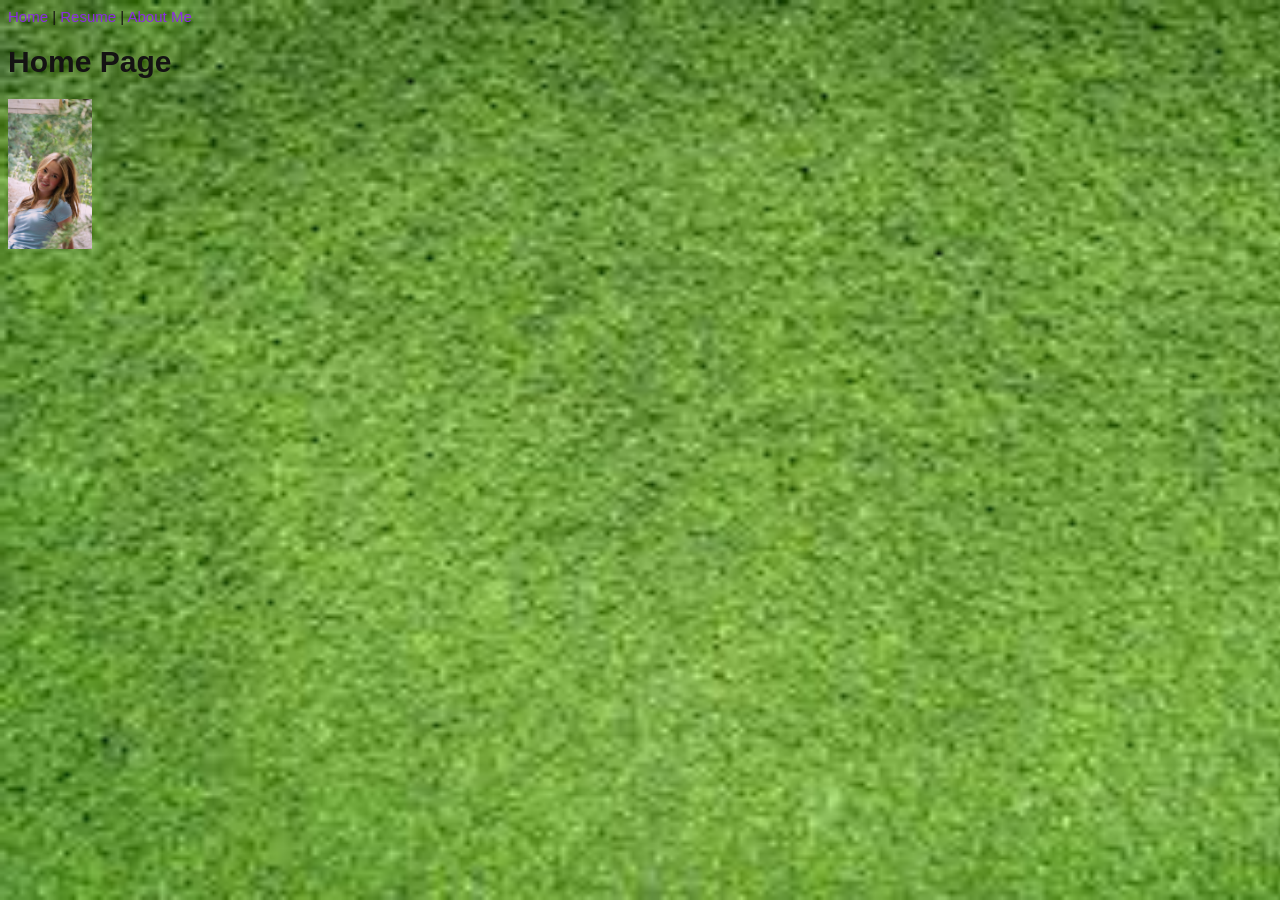
<file: Index.html>
<!DOCTYPE html>
<html lang="en">
<head>
    <meta charset="UTF-8">
    <meta name="viewport" content="width=device-width, initial-scale=1.0">
    <title>Maiya White's Home Page</title>
    <link rel="stylesheet" href="styles/styles.css">
</head>
<body class="homebg">
    <a href="#">Home</a> |
    <a href="html/Resume.html">Resume</a> |
    <a href="html/Aboutme.html">About Me</a>

    <h1>Home Page</h1>

    <img src="images/maiya_white_resume.jpg" height="150" alt="Maiya White Resume Image">
</body>
</html>
</file>
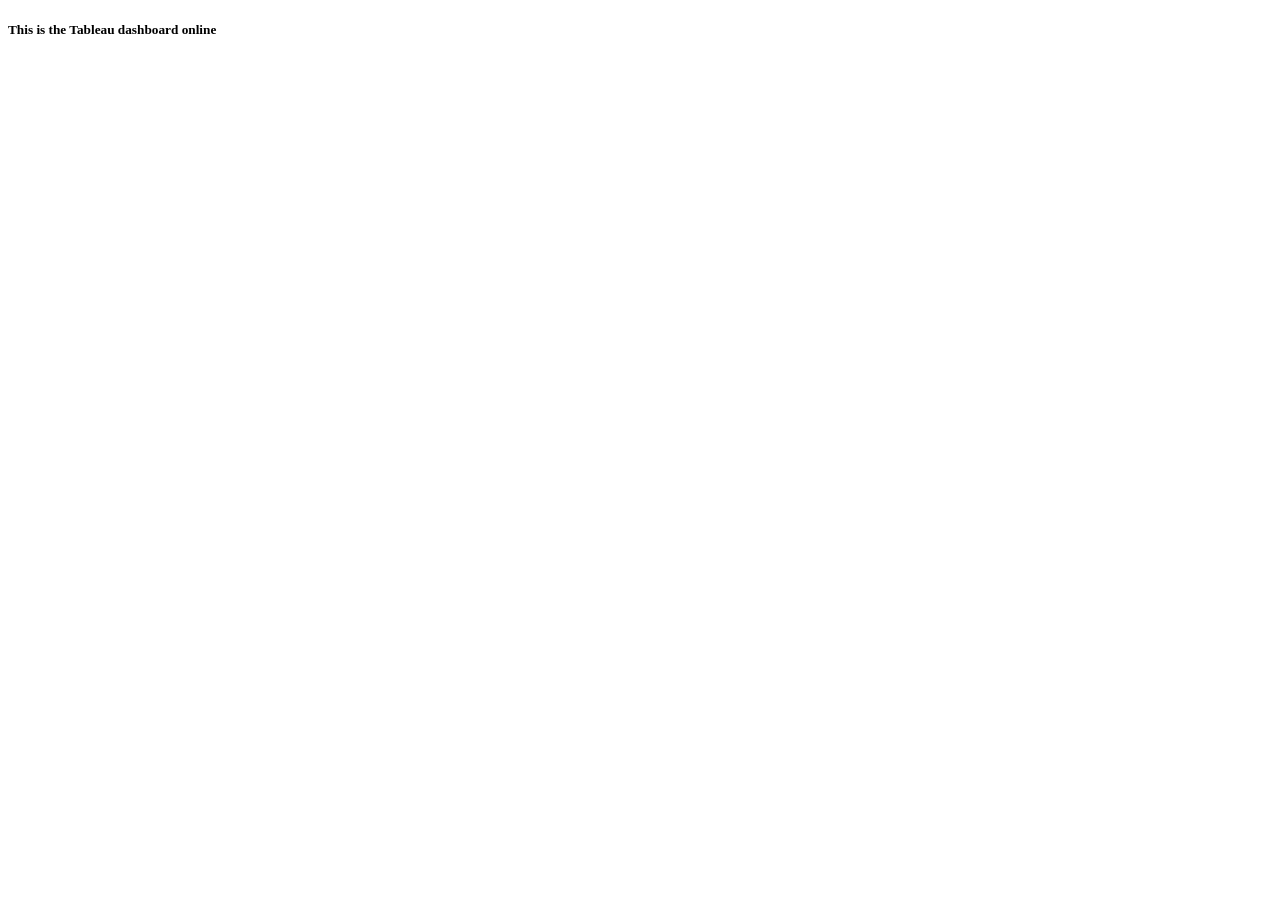
<file: tab.html>
<!DOCTYPE html>
<html lang="en">
<head>
    <meta charset="UTF-8">
    <meta name="viewport" content="width=device-width, initial-scale=1.0">
    <title>Tableau Dashboard Demo</title>
</head>
    <body>
        <h5>This is the Tableau dashboard online</h5>
            <div class='tableauPlaceholder' id='viz1781566626419' style='position: relative'>
                <noscript><a href='#'><img alt='Population and Birth Rate (2012) ' src='https:&#47;&#47;public.tableau.com&#47;static&#47;images&#47;Wo&#47;WorldIndicators_17815665426920&#47;Population&#47;1_rss.png' style='border: none' />
                </a></noscript>
                <object class='tableauViz'  style='display:none;'>
                    <param name='host_url' value='https%3A%2F%2Fpublic.tableau.com%2F' /> 
                    <param name='embed_code_version' value='3' /> <param name='site_root' value='' />
                    <param name='name' value='WorldIndicators_17815665426920&#47;Population' />
                    <param name='tabs' value='no' /><param name='toolbar' value='yes' />
                    <param name='static_image' value='https:&#47;&#47;public.tableau.com&#47;static&#47;images&#47;Wo&#47;WorldIndicators_17815665426920&#47;Population&#47;1.png' /> 
                    <param name='animate_transition' value='yes' />
                    <param name='display_static_image' value='yes' />
                    <param name='display_spinner' value='yes' />
                    <param name='display_overlay' value='yes' />
                    <param name='display_count' value='yes' />
                    <param name='language' value='en-US' />
                    <param name='filter' value='publish=yes' />
                </object>
            </div>                
                <script type='text/javascript'> var divElement = document.getElementById('viz1781566626419');  
                    var vizElement = divElement.getElementsByTagName('object')[0]; 
                    vizElement.style.width='100%';vizElement.style.height=(divElement.offsetWidth*0.75)+'px';  
                    var scriptElement = document.createElement('script'); 
                    scriptElement.src = 'https://public.tableau.com/javascripts/api/viz_v1.js';   
                    vizElement.parentNode.insertBefore(scriptElement, vizElement);  
                </script>
    </body>
</html>
</file>
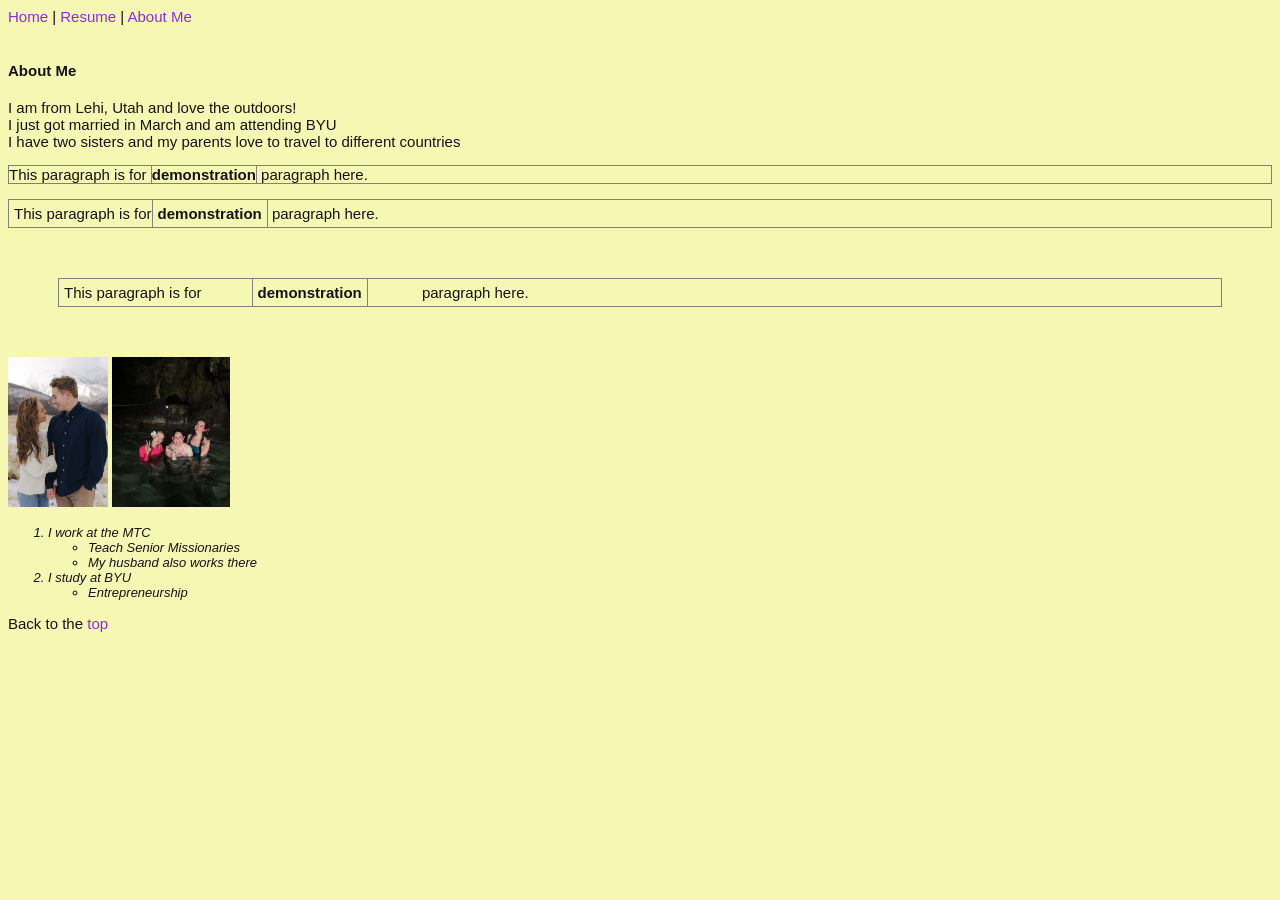
<file: html/Aboutme.html>
<!--Maiya White
Section 001
6.12.26
-->
<!DOCTYPE html>
<html lang="en">
<head>
    <meta charset="UTF-8">
    <meta name="viewport" content="width=device-width, initial-scale=1.0">
    <title>About Me</title>
    <link rel="stylesheet" href="../styles/styles.css">
</head>
<body>
    <a href="../Index.html" id="top">Home</a> |
    <a href="Resume.html">Resume</a> |
    <a href="#">About Me</a><br><br>

    <h4>About Me</h4>

    <p>I am from Lehi, Utah and love the outdoors!<br>
    I just got married in March and am attending BYU<br>
    I have two sisters and my parents love to travel to different countries<br></p>

    <p class="box1"> This paragraph is for <span class="bold box1">demonstration</span> paragraph here.</p>
    <p class="box1 box2"> This paragraph is for<span class="bold box1 box2">demonstration</span> paragraph here.</p>
    <p class="box1 box2 box3"> This paragraph is for<span class="bold box1 box2 box3">demonstration</span> paragraph here.</p>

    <img src="../images/Maiya_and_ryan.jpg" height="150" alt="Maiya and Ryan Image"> 
    <img src="../images//mom_and_sisters.jpg" height="150" alt="Mom and Sisters Image">

    <ol>
        <li>I work at the MTC
            <ul>
                <li>Teach Senior Missionaries</li>
                <li>My husband also works there</li>
            </ul>
        </li>
        <li>I study at BYU
            <ul>
                <li>Entrepreneurship</li>
            </ul>
        </li>
    </ol>
    Back to the <a href="#top">top</a>
</body>
</html>
</file>
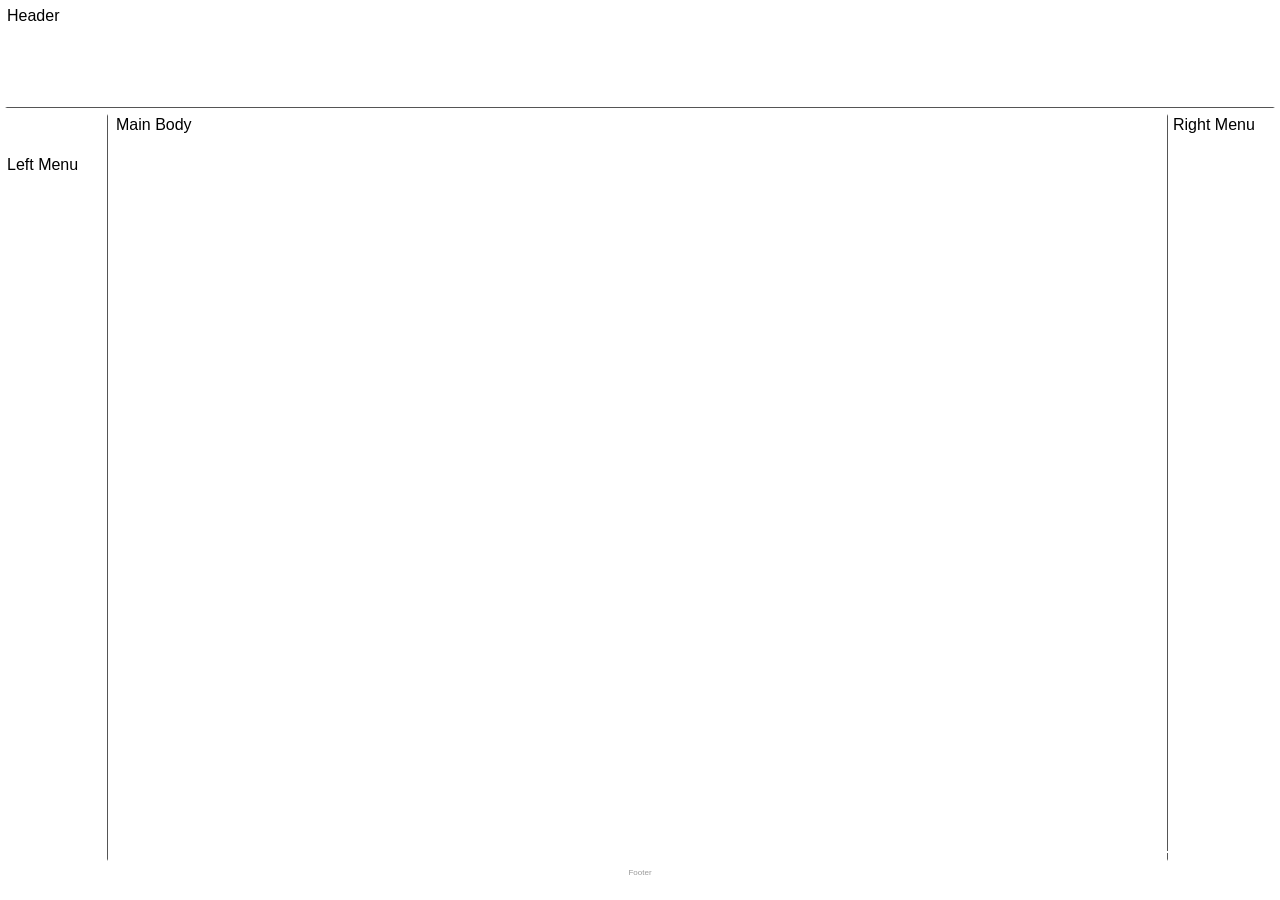
<file: html/layout.html>
<!DOCTYPE html>
<html lang="en">
<head>
    <meta charset="UTF-8">
    <meta name="viewport" content="width=device-width, initial-scale=1.0">
    <title>Layout Template</title>
    <link rel="stylesheet" href="../styles/layoutstyles.css">
</head>
<body>
    <div class="common header">Header</div>
    <div class="common leftmenu">Left Menu</div>
    <div class="common mainbody">Main Body</div>
    <div class="common rightmenu">Right Menu</div>
    <div class="common footer">Footer</div>
</body>
</html>
</file>
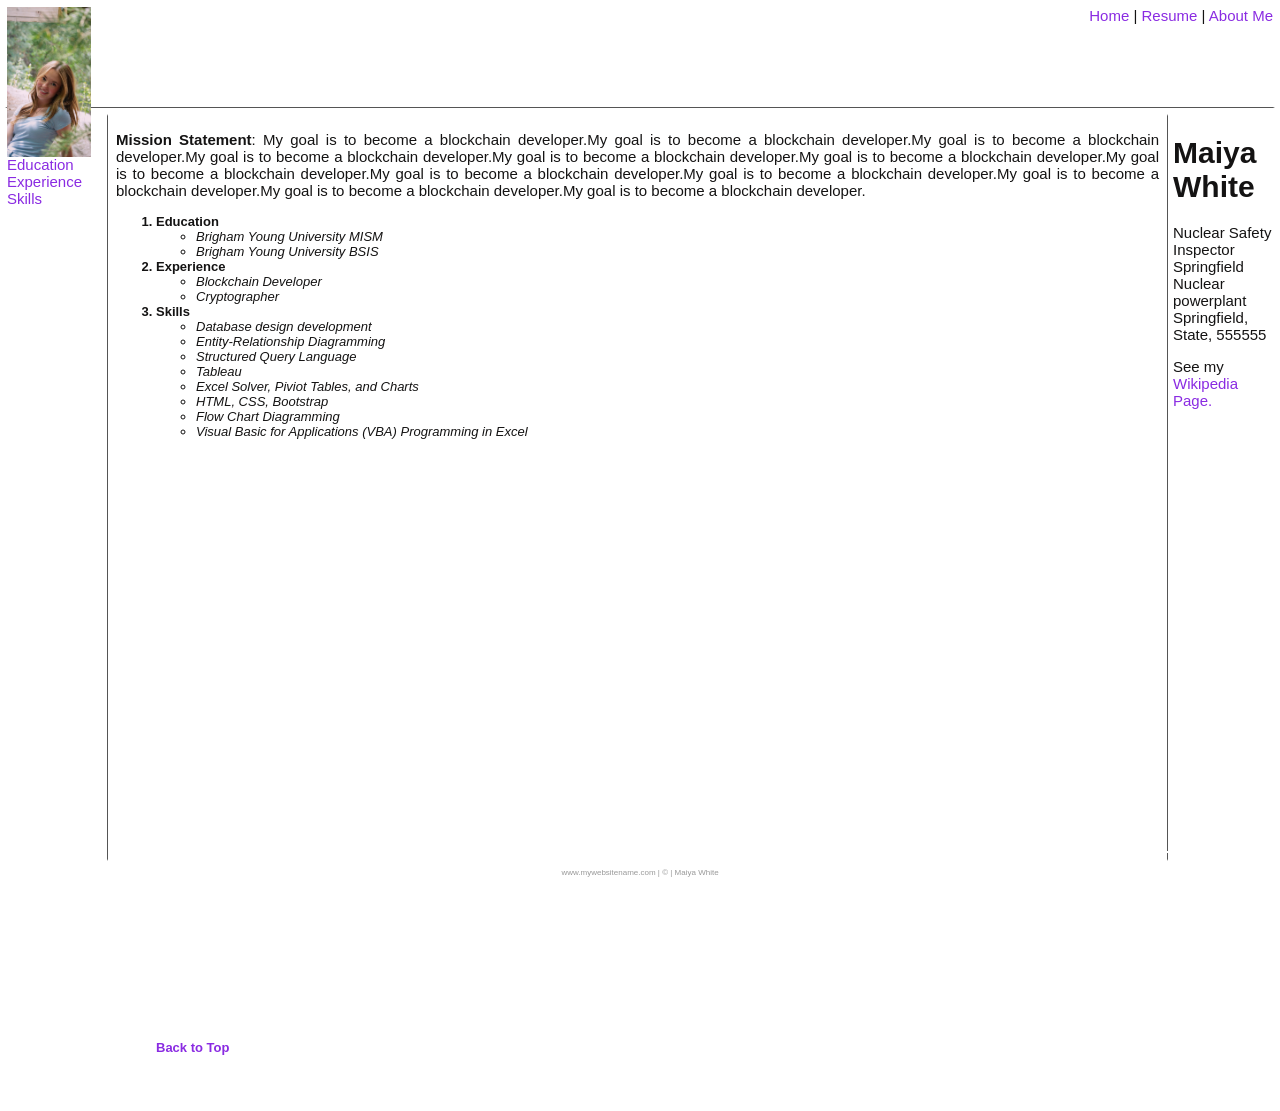
<file: html/Resume.html>
<!--Comment
Maiya White
Section 001
6/12/26
-->
<!DOCTYPE html>
<html lang="en">
<head>
    <meta charset="UTF-8">
    <meta name="viewport" content="width=device-width, initial-scale=1.0">
    <title>My Resume</title>
    <link rel="stylesheet" href="../styles/styles.css">
    <link rel="stylesheet" href="../styles/layoutstyles.css">
</head>
<body>
    <div class="common header">
        <img src="../images/maiya_white_resume.jpg" height="150" alt="Maiya White Resume Image"> 
        <span class="subheader">        
            <a href="../Index.html" id="top">Home</a> |
            <a href="#">Resume</a> |
            <a href="Aboutme.html">About Me</a>
    </span>

    </div>

    <div class="common leftmenu">
        <a href="#edu">Education</a><br>
        <a href="#exp">Experience</a><br>
        <a href="#ski">Skills</a><br>
    </div>

    <div class="common mainbody">
            <p class="justify"><span class="bold">Mission Statement</span>: My goal is to become a blockchain developer.My goal is to become a blockchain developer.My goal is to become a blockchain developer.My goal is to become a blockchain developer.My goal is to become a blockchain developer.My goal is to become a blockchain developer.My goal is to become a blockchain developer.My goal is to become a blockchain developer.My goal is to become a blockchain developer.My goal is to become a blockchain developer.My goal is to become a blockchain developer.My goal is to become a blockchain developer.</p> 

    <ol>
        <li id="edu" class="resumeListHeading">Education
            <ul>
                <li>Brigham Young University MISM</li>
                <li>Brigham Young University BSIS</li>
            </ul>
        </li>

        <li id="exp" class="resumeListHeading">Experience
            <ul>
                <li>Blockchain Developer</li>
                <li>Cryptographer</li>
            </ul>
        </li>

        <li id="ski" class="resumeListHeading">Skills
            <ul>
                <li>Database design development</li>
                <li>Entity-Relationship Diagramming</li>
                <li>Structured Query Language</li>
                <li>Tableau</li>
                <li>Excel Solver, Piviot Tables, and Charts</li>
                <li>HTML, CSS, Bootstrap</li>
                <li>Flow Chart Diagramming</li>
                <li>Visual Basic for Applications (VBA) Programming in Excel</li>
            </ul>
            <p>&nbsp;</p>
            <p>&nbsp;</p>
            <p>&nbsp;</p>
            <p>&nbsp;</p>
            <p>&nbsp;</p>
            <p>&nbsp;</p>
            <p>&nbsp;</p>
            <p>&nbsp;</p>
            <p>&nbsp;</p>
            <p>&nbsp;</p>
            <p>&nbsp;</p>
            <p>&nbsp;</p>
            <p>&nbsp;</p>
            <p>&nbsp;</p>
            <p>&nbsp;</p>
            <p>&nbsp;</p>
            <p>&nbsp;</p>
            <p>&nbsp;</p>
            <p>&nbsp;</p>
            <p>&nbsp;</p>
            <p>&nbsp;</p>
            <a href="#top">Back to Top</a>
            <p>&nbsp;</p>
            <p>&nbsp;</p>
            
        </li>
    </ol>
    </div>

    <div class="common rightmenu">
        <h1>Maiya White</h1>
        Nuclear Safety Inspector <br>
        Springfield Nuclear powerplant <br>
        Springfield, State, 555555
        <p>
            See my <a href="https://en.wikipedia.org/wiki/Homer_Simpson" target="_blank" title="Wiki page on Homer Simpson">Wikipedia Page.</a>
        </p>
    </div>

    <div class="common footer">
        www.mywebsitename.com | &copy; | Maiya White
    </div>
  

</body>
</html>
</file>
<file: styles/styles.css>
body {
            font-family: Arial, Helvetica, sans-serif;
            font-size: 15px;
            color: rgb(20, 19, 19);
            background-color: rgb(247, 247, 180);
        }
        li {
            font-size: 13px;
            font-style: italic;
            font-weight: normal;
        }
        a {color:blueviolet;
        text-decoration: none;
        }
        a:hover {
            text-decoration: underline;
            /* font-weight: bold;
            font-size: 18px; */
        }
        a:visited {
            color: blue;
        }
        .resumeListHeading {
            font-weight: bold;
            font-style: normal;
        }
        .underline {text-decoration: underline;}
        .bold {font-weight: bold;}
        .justify {text-align: justify;}

        .homebg {
            background-image: url('../images/grass_bkgr.jpg');
            background-repeat: no-repeat;
            background-size: 1750px 900px;
        }

        .box1 {
            border-width: 1px;
            border-style: solid;
            border-color: gray;

            /* border: 1px solid red; */
        }

        .box2 {
            padding: 5px;
        }
/* looked at the inspections on website to see border and margins */
        .box3 {
            margin: 50px;
        }
</file>
<file: styles/layoutstyles.css>
body {
    background-color: #ffffff;
    font-family: Verdana, Geneva, Tahoma, sans-serif;
}

.common {
    /* background-color: #cccccc;  */
    border: 2px solid white;
    position: absolute;
}

.header {
    top: 5px;
    left: 5px;
    right: 5px;
    height: 100px;
    z-index: 2;
    border-bottom: solid 1px #555555;
}

.leftmenu {
    top: 114px;
    left: 5px;
    width: 100px;
    bottom: 39px;
    z-index: 1;
    padding-top: 40px;
    border-right: solid 1px #555555;
}

.mainbody {
    top: 114px;
    left: 114px;
    right: 114px;
    bottom: 39px;
    padding-right: 5px;
}

.rightmenu {
    top: 114px;
    right: 5px;
    width: 100px;
    bottom: 39px;
    border-left: solid 1px #555555;
    padding-left: 5px;
}

.footer {
    bottom: 5px;
    left: 5px;
    right: 5px;
    height: 25px;
    font-size: 8px;
    color: #999999;
    text-align: center;
    padding-top: 15px;
    position: fixed;
}

.subheader {
    float: right;
}
</file>
